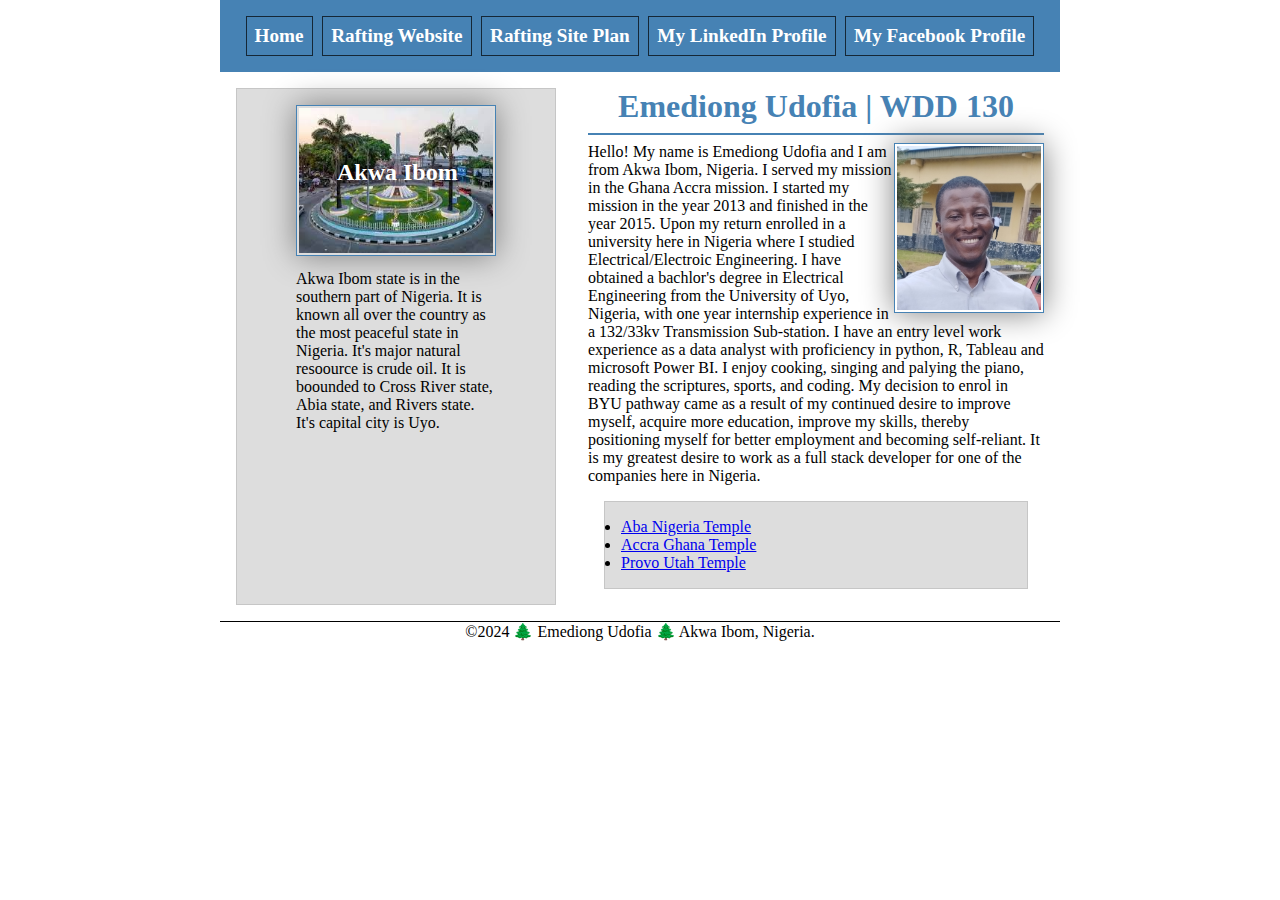
<file: index.html>
<!DOCTYPE html>
<html lang="en-US"> 
    <head>
        <meta charset="utf-8">
        <meta name="viewport" content="width=device-width,initial-scale=1.0">
        <title>Emediong Udofia | WDD 130</title>
        <meta name="description" content="A simple web page showing WDD 130 course homepage created by Emediong Udofia">
        <meta name="author" content="Emediong Udofia">
        <link rel="stylesheet" href="styles/styles.css">
    </head>
    <body>
        <header>
            <nav>
                <a href="#">Home</a>
                <a href="wwr/">Rafting Website</a>
                <a href="wwr/site-plan-rafting.html">Rafting Site Plan</a>
                <a href="https://www.linkedin.com/in/emediong-udofia1">My LinkedIn Profile</a>
                <a href="https://www.facebook.com/egudofia?mibextid=ZbWKwL">My Facebook Profile</a>
            </nav>
        </header>
        <div class="grid">
            <main> 
                <h1>Emediong Udofia | WDD 130</h1>
                <div class="bottom-border"></div>
                <img src="images/profile.jpg" alt="Hello, my name is Emediong Udofia" width="200">
                <p>Hello! My name is Emediong Udofia and I am from Akwa Ibom, Nigeria. I served my mission in the Ghana Accra mission.
                    I started my mission in the year 2013 and finished in the year 2015. Upon my return enrolled in a university here in Nigeria 
                    where I studied Electrical/Electroic Engineering. I have obtained a bachlor's degree in Electrical Engineering from the University of Uyo, Nigeria, with
                    one year internship experience in a 132/33kv Transmission Sub-station.
                    I have an entry level work experience as a data analyst with proficiency in python, R, 
                    Tableau and microsoft Power BI. I enjoy cooking, singing and palying the piano, reading the scriptures, sports, and coding.
                    My decision to enrol in BYU pathway came as a result of my continued desire to improve myself, acquire more education, improve my skills,
                    thereby positioning myself for better employment and becoming self-reliant. It is my greatest desire to work as a full stack developer for
                    one of the companies here in Nigeria.</p>
                <ul class="box">
                    <li><a href="https://www.churchofjesuschrist.org/temples/details/aba-nigeria-temple?lang=eng" target="_blank">Aba Nigeria Temple</a></li>
                    <li><a href="https://www.churchofjesuschrist.org/temples/details/accra-ghana-temple?lang=eng" target="_blank">Accra Ghana Temple</a></li>
                    <li><a href="https://www.churchofjesuschrist.org/temples/details/provo-utah-temple?lang=eng" target="blank">Provo Utah Temple</a></li>
                </ul>
            </main>
            <aside class="box">
                <h2>Akwa Ibom</h2>
                <img src="images/akwaibom.jpeg" alt="Akwa Ibom City View">
                <p>Akwa Ibom state is in the southern part of Nigeria. It is known all over the country as the most peaceful state in Nigeria. It's major natural resoource is crude oil. It is boounded to Cross River state, Abia state, and Rivers state. It's capital city is Uyo.</p>
            </aside>
        </div>
        <footer>
            <p>&copy;2024 🌲 Emediong Udofia 🌲 Akwa Ibom, Nigeria.</p>
        </footer>
    </body>
    <!-- Last modified - 21/05/2024 -->
</html>
</file>
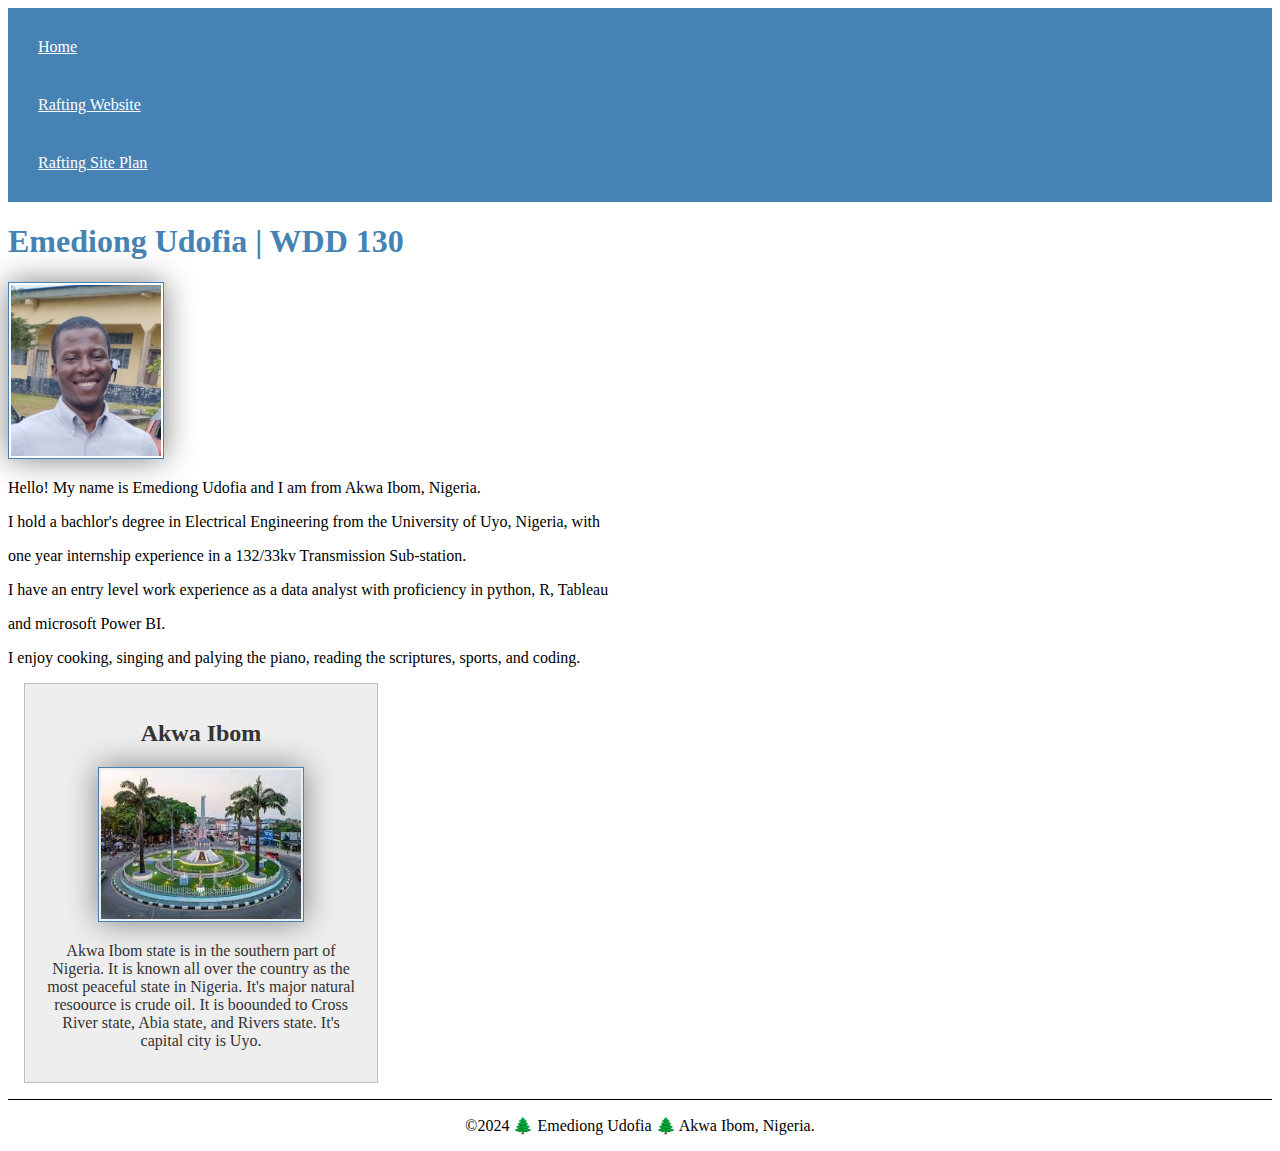
<file: aboutme/index.html>
<!DOCTYPE html>
<html lang="en-US"> 
    <head>
        <meta charset="utf-8">
        <meta name="viewport" content="width=device-width,initial-scale=1.0">
        <title>Emediong Udofia | WDD 130</title>
        <meta name="description" content="A simple web page showing WDD 130 course homepage created by Emediong Udofia">
        <meta name="author" content="Emediong Udofia">
        <link rel="stylesheet" href="styles/styles.css">
    </head>
    <body>
        <header>
            <nav>
                <a href="#">Home</a>
                <a href="wwr/">Rafting Website</a>
                <a href="wwr/site-plan-rafting.html">Rafting Site Plan</a>
            </nav>
        </header>
        <main>
            <h1>Emediong Udofia | WDD 130</h1>
            <img src="images/profile.jpg" alt="Hello, my name is Emediong Udofia" width="200">
            <p>Hello! My name is Emediong Udofia and I am from Akwa Ibom, Nigeria.</p>
            <p>I hold a bachlor's degree in Electrical Engineering from the University of Uyo, Nigeria, with</p>
            <p>one year internship experience in a 132/33kv Transmission Sub-station.</p>
            <p>I have an entry level work experience as a data analyst with proficiency in python, R, Tableau</p>
            <p>and microsoft Power BI.</p>
            <p>I enjoy cooking, singing and palying the piano, reading the scriptures, sports, and coding.</p>
            <p></p>
        </main>
        <aside>
            <h2>Akwa Ibom</h2>
            <img src="images/akwaibom.jpeg" alt="Akwa Ibom City View">
            <p>Akwa Ibom state is in the southern part of Nigeria. It is known all over the country as the most peaceful state in Nigeria. It's major natural resoource is crude oil. It is boounded to Cross River state, Abia state, and Rivers state. It's capital city is Uyo.</p>
        </aside>
        <footer>
            <p>&copy;2024 🌲 Emediong Udofia 🌲 Akwa Ibom, Nigeria.</p>
        </footer>
    </body>
</html>
</file>
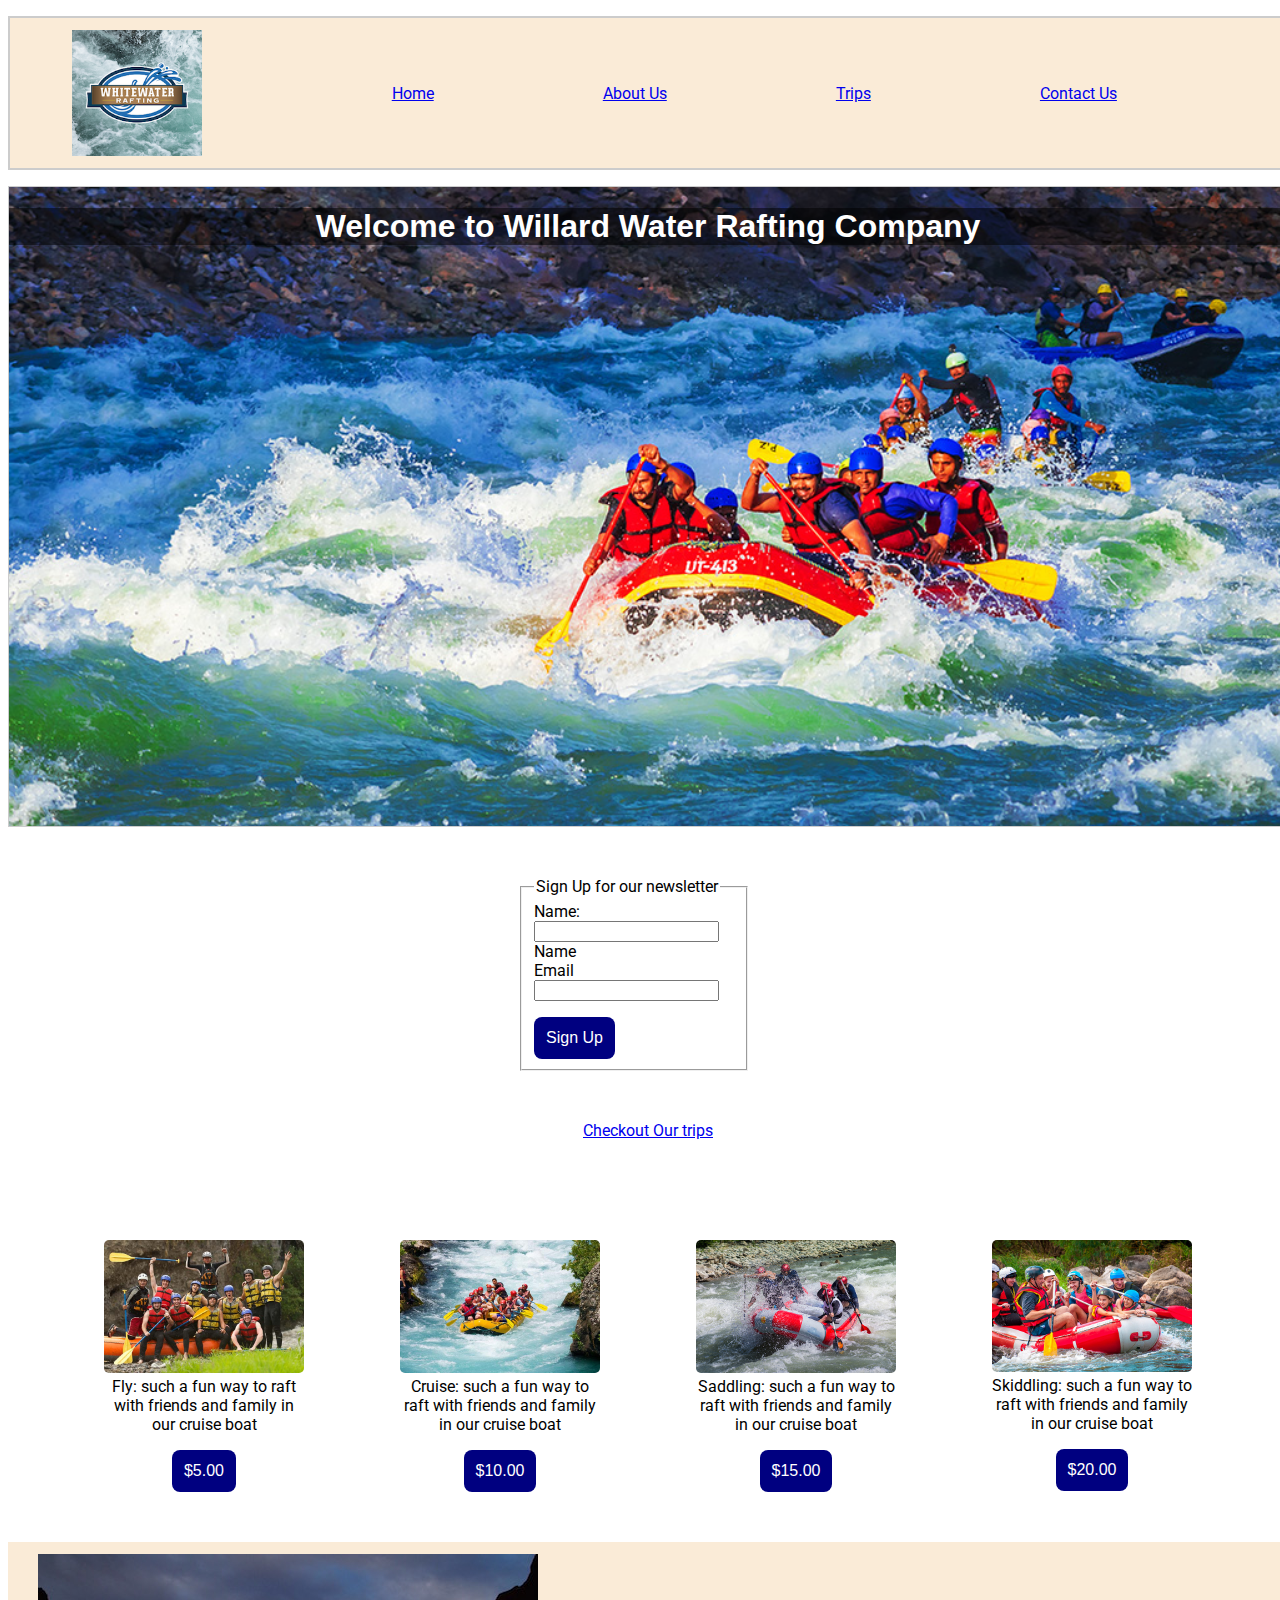
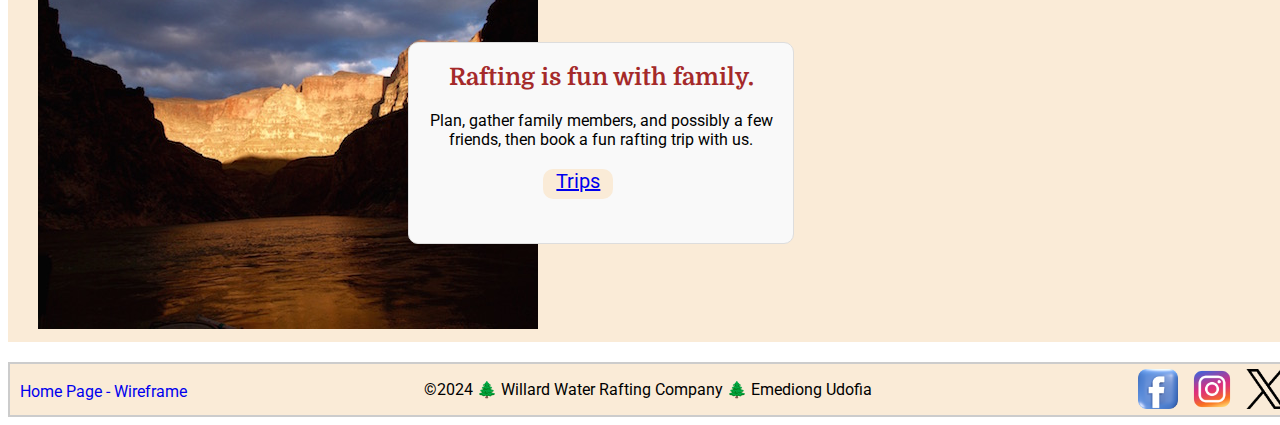
<file: wwr/index.html>
<!DOCTYPE html>
<html lang="en">
<head>
    <meta charset="UTF-8">
    <meta name="viewport" content="width=device-width, initial-scale=1.0">
    <meta name="description" content="A white water rafting company about page">
    <meta name="author" content="Emediong Udofia">
    <title>Home - Willard Water Rafting Company</title>
    <link rel="stylesheet" href="styles/rafting.css">
</head>
<body>
    <header>
        <img src="images/logo.png" alt="Logo">
        <nav>
            <a href="index.html">Home</a>
            <a href="about.html">About Us</a>
            <a href="trips.html">Trips</a>
            <a href="contact.html">Contact Us</a>
        </nav>
    </header>
    <main>
        <div class="hero">
            <img src="images/home-hero2.jpg" alt="Hero Image">
            <h1>Welcome to Willard Water Rafting Company</h1>
        </div>
        
        <form onsubmit="showMessage(); return false;">
            <div class="signup">
                <fieldset>
                    <legend>Sign Up for our newsletter</legend>
                    <div class="form-item column2"> 
                        <label for="fullname">Name:</label>
                        <label><Input type="text" id="name" name="fullname">Name</label>
                    </div>
                    <div class="form-item column2"> <label for="Email">Email</label> 
                        <input type="email" id="Email" name="Email">
                    </div>
                    <label><button type="submit" id="submit">Sign Up</button></label>
                </fieldset>
            </div>
        </form> 
    
        <div class="explore">
            <a href="trips.html">Checkout Our trips</a>
        </div>
        <div class="action">
            <div class="booking">
                <div>
                <img src="images/image1.jpg" alt="Clients having fun" width="200">
                    <figcaption>Fly: such a fun way to raft with friends and family in our cruise boat</figcaption>
                    <div class="price"><button>$5.00</button></div>
                </div>

                <div>
                    <img src="images/image2.jpg" alt="family enjoying rafting" width="200">
                    <figcaption>Cruise: such a fun way to raft with friends and family in our cruise boat</figcaption>
                    <div class="price"><button>$10.00</button></div>
                </div>

                <div>
                <img src="images/image3.jpg" alt="Friends rafting together" width="200">
                    <figcaption>Saddling: such a fun way to raft with friends and family in our cruise boat</figcaption>
                    <div class="price"><button>$15.00</button></div>
                </div>

                <div>
                <img src="images/image4.jpg" alt="Colleagues having a good time" width="200">
                    <figcaption>Skiddling: such a fun way to raft with friends and family in our cruise boat</figcaption>
                    <div class="price"><button>$20.00</button></div>
                </div>
            </div>
        </div>

        <div class="bottom-image">
            <img src="images/aside1.jpg" alt="">
            <div class="text-field">
                <h2>Rafting is fun with family.</h2>
                <p>Plan, gather family members, and possibly a few friends, then book a fun rafting trip with us.</p>
                <a href="trips.html">Trips</a>
            </div>
        </div>
        
    </main>
    <footer>
        <a href="https://app.moqups.com/9tput0ZtvlcPtjDlQNyeC29WFPovJHjM/save">Home Page - Wireframe</a>
        <p>&copy;2024 🌲 Willard Water Rafting Company 🌲 Emediong Udofia</p>
        <nav class="socialinks">
        <a href="https://facebook.com"><img src="images/facebook-icon.png" alt="Facebook" width="40" height="40"></a>
        <a href="https://instagram.com"><img src="images/instagram-icon.png" alt="Instagram" width="40" height="40"></a>
        <a href="https://twitter.com"><img src="images/twitter-icon.png" alt="Twitter" width="40" height="40"></a>
        </nav>
    </footer>

</body>
</html>
</file>
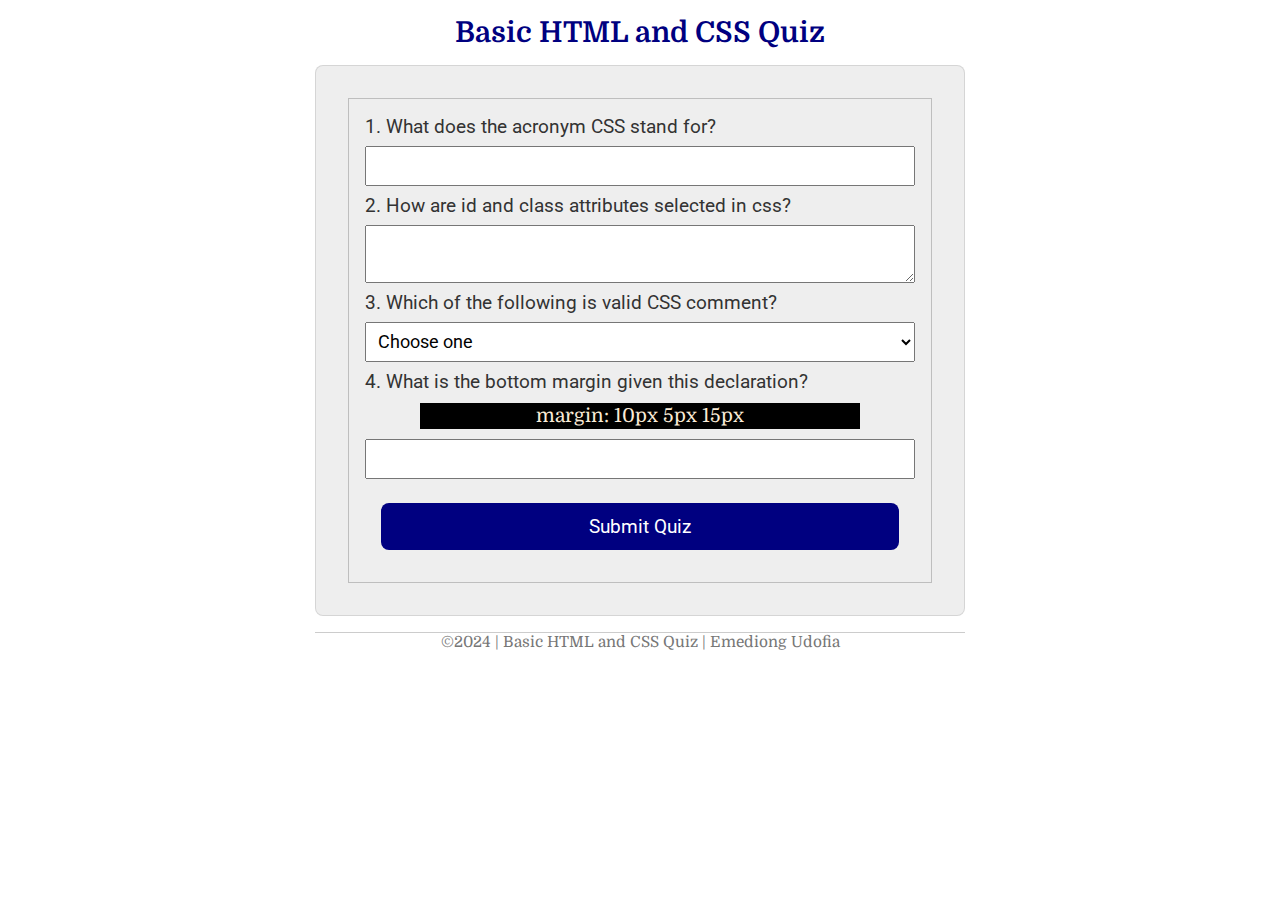
<file: quiz.html>
<!DOCTYPE html>
<html lang="en">
<head>
    <meta charset="UTF-8">
    <meta name="viewport" content="width=device-width, initial-scale=1.0">
    <meta name="description" content="HTML Form - User Poll">
    <meta name="author" content="Emediong Udofia">
    <title>WDD 130 | HTML Form - User Poll</title>
    <link rel="stylesheet" href="styles/quiz.css">
</head>
<body>
<header>
    <h1>Basic HTML and CSS Quiz</h1>
</header>
<main>
    <form>
        <fieldset>
            <!-- <legend>Questions</legend> -->
            <label for="q1">1. What does the acronym CSS stand for?</label>
            <input type="text" name="q1" id="q1">
            <label for="q2">2. How are id and class attributes selected in css?</label>
            <textarea name="q2" id="q2"></textarea>
            <!-- <input type="text" id="pet" name="q3"> -->
            <!-- <input type="text" id="pet" name="q2"> -->

            <label for="q3">3. Which of the following is valid CSS comment?</label>
            <!-- <input type="text" id="pet" name="q3"> -->
            <select name="q3" id="q3">
                <option value="" selected disabled>Choose one</option>
                <option value="option1">--this is a comment --</option>
                <option value="option2">/ this part will not show /</option>
                <option value="option3">/* this is a comment  */</option>
                <option value="option4">None of the above</option>
            </select>

            <div class="form-item numeric">
                <label for="q4">4. What is the bottom margin given this declaration?</label>
                <p>margin: 10px 5px 15px</p>
                <input type="number" id="q4" name="q4">
            </div>

            <button type="submit">Submit Quiz</button>
        </fieldset>
    </form>
</main>
<footer>
    <p>&copy;2024 | Basic HTML and CSS Quiz | Emediong Udofia</p>
</footer>
</body>
</html>
</file>
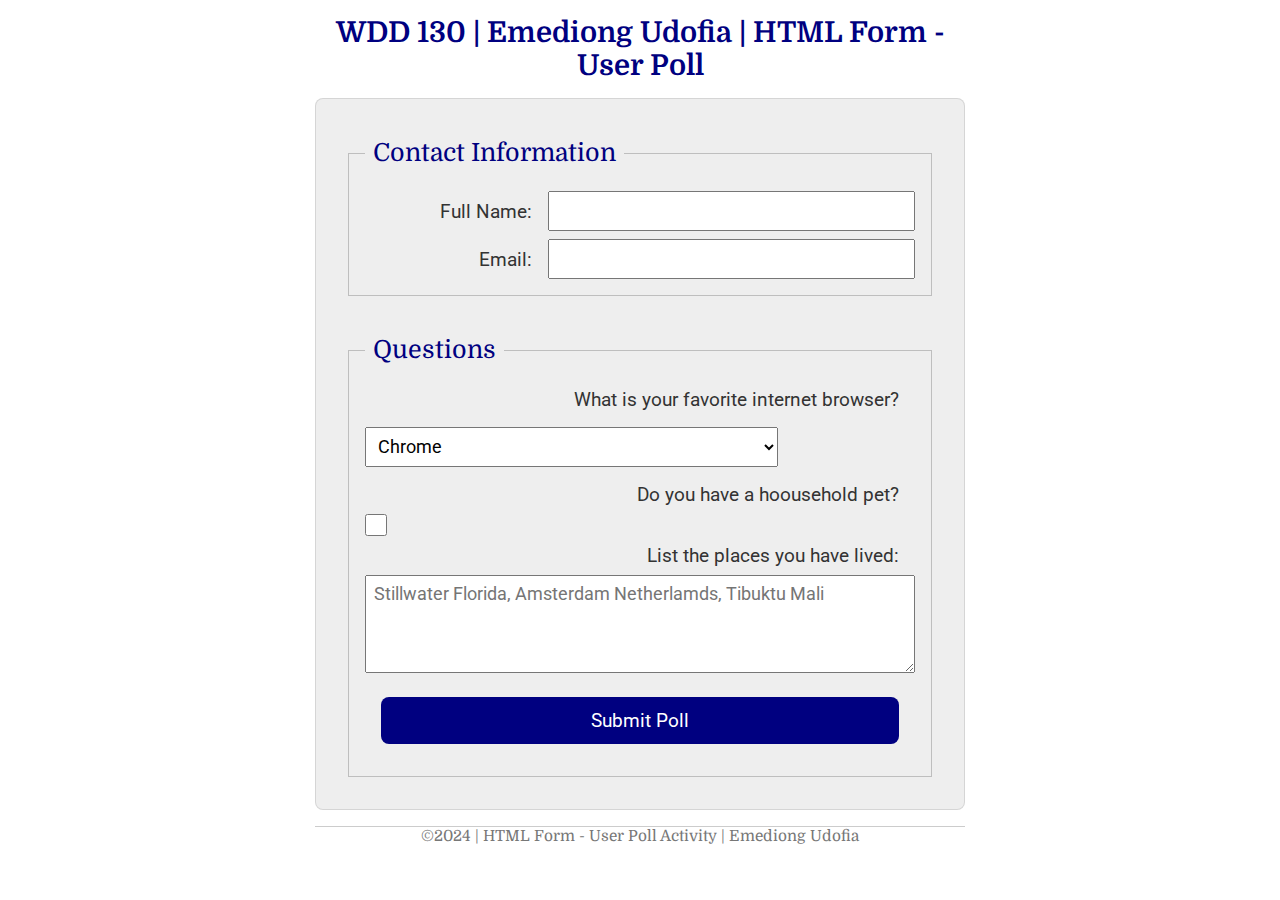
<file: week05/poll-form.html>
<!DOCTYPE html>
<html lang="en">
<head>
    <meta charset="UTF-8">
    <meta name="viewport" content="width=device-width, initial-scale=1.0">
    <title>WDD 130 | HTML Form - User Poll</title>
    <link rel="stylesheet" href="styles/poll-form.css">
</head>
<body>
<header>
    <h1>WDD 130 | Emediong Udofia | HTML Form - User Poll</h1>
</header>
<main>
    <form>
        <fieldset>
            <legend>Contact Information</legend>
            <div class="form-item column2">
            <label for="fullname">Full Name:</label>
            <input type="text" id="fullname" name="fullname">
            </div>
            <div class="form-item column2">
            <label for="usermail">Email:</label>
            <input type="email" id="usermail" name="usermail">
            </div>
        </fieldset>
        <fieldset>
            <legend>Questions</legend>
            <label for="browser">What is your favorite internet browser?</label>
            <div class="form-item column1">
            <select name="browser" id="browser">
                <option value="chrome">Chrome</option>
                <option value="firefox">Firefox</option>
                <option value="safari">Safari</option>
                <option value="edge">Edge</option>
                <option value="brave">Brave</option>
                <option value="other">Other</option>
            </select>
            </div>
            <label for="pet">Do you have a hoousehold pet?</label>
            <input type="checkbox" id="pet" name="pet">
            <label for="feedback">List the places you have lived:</label>
            <textarea name="feedback" id="feedback" cols="30" rows="4" placeholder="Stillwater Florida, Amsterdam Netherlamds, Tibuktu Mali"></textarea>
            <button type="submit">Submit Poll</button>
        </fieldset>
    </form>
</main>
<footer>
    <p>&copy;2024 | HTML Form - User Poll Activity | Emediong Udofia</p>
</footer>
</body>
</html>
</file>
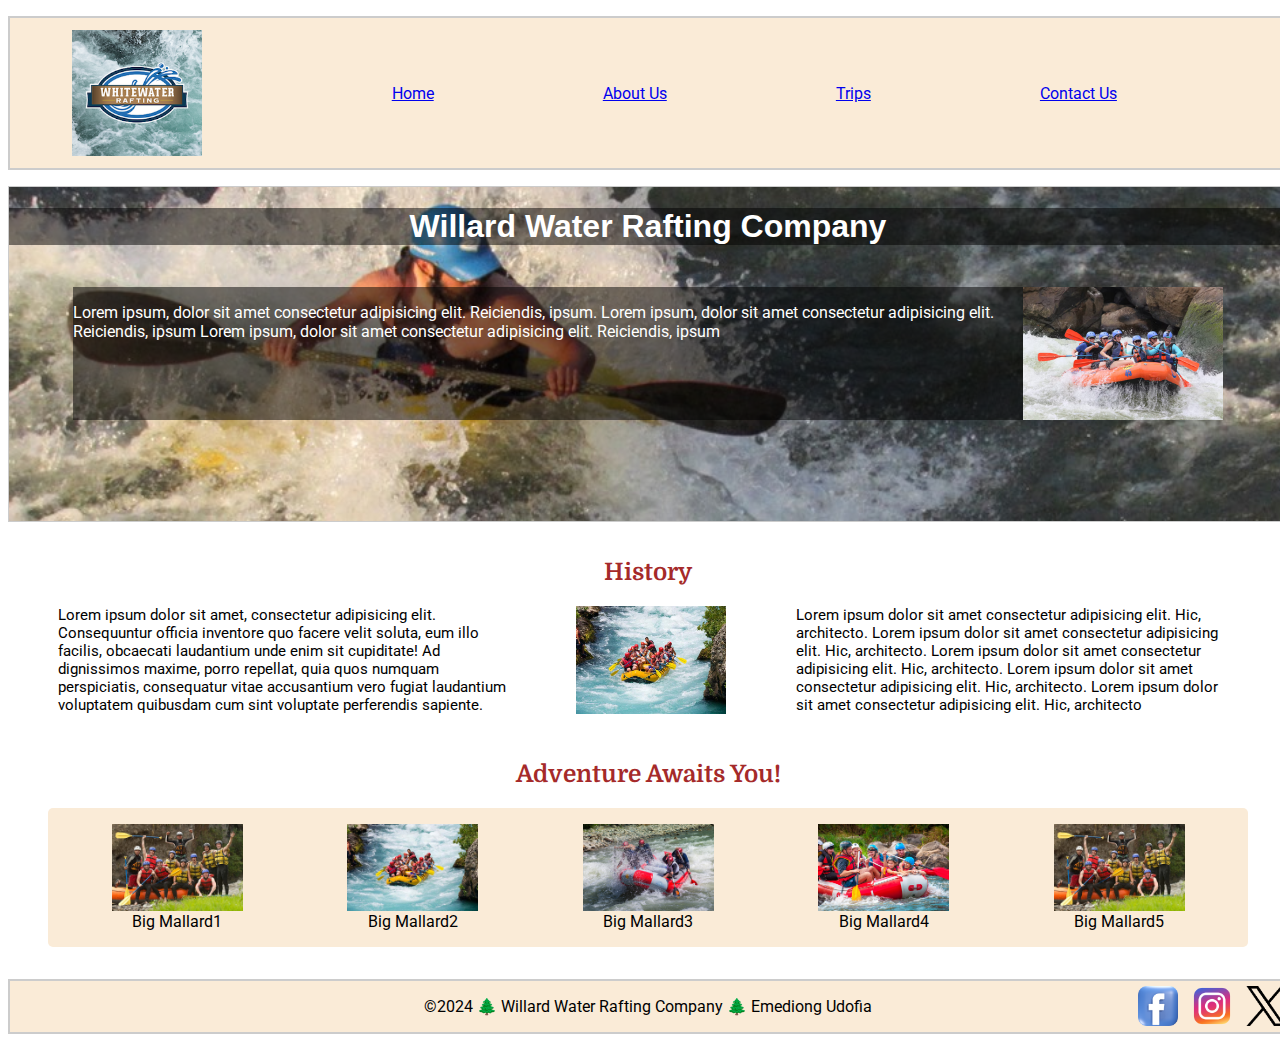
<file: wwr/about.html>
<!DOCTYPE html>
<html lang="en">
<head>
    <meta charset="UTF-8">
    <meta name="viewport" content="width=device-width, initial-scale=1.0">
    <meta name="description" content="A white water rafting company about page">
    <meta name="author" content="Emediong Udofia">
    <title>About Us - Willard Water Rafting Company</title>
    <link rel="stylesheet" href="styles/rafting.css">
</head>
<body>
    <header>
        <img src="images/logo.png" alt="Logo">
        <nav>
            <a href="index.html">Home</a>
            <a href="about.html">About Us</a>
            <a href="trips.html">Trips</a>
            <a href="contact.html">Contact Us</a>
        </nav>
    </header>
    <main>
        <div class="hero">
            <img src="images/hero-image.jpg" alt="Hero Image">
            <h1>Willard Water Rafting Company</h1>
            <article>
                <img src="images/article.jpg" alt="Happy Client">
                <p>Lorem ipsum, dolor sit amet consectetur adipisicing elit. Reiciendis, ipsum. 
                    Lorem ipsum, dolor sit amet consectetur adipisicing elit. Reiciendis, ipsum
                    Lorem ipsum, dolor sit amet consectetur adipisicing elit. Reiciendis, ipsum</p>
            </article>
        </div>
        <section>
            <h2>History</h2>
            <div class="history">
            <p>Lorem ipsum dolor sit amet, consectetur adipisicing elit. Consequuntur 
                officia inventore quo facere velit soluta, eum illo facilis, obcaecati 
                laudantium unde enim sit cupiditate! Ad dignissimos maxime, porro repellat, 
                quia quos numquam perspiciatis, consequatur vitae accusantium vero fugiat 
                laudantium voluptatem quibusdam cum sint voluptate perferendis sapiente.</p>
            <img src="images/history.jpg" alt="Happy clients" width="150">
            <p>Lorem ipsum dolor sit amet consectetur adipisicing elit. Hic, architecto.
                Lorem ipsum dolor sit amet consectetur adipisicing elit. Hic, architecto.
                Lorem ipsum dolor sit amet consectetur adipisicing elit. Hic, architecto.
                Lorem ipsum dolor sit amet consectetur adipisicing elit. Hic, architecto.
                Lorem ipsum dolor sit amet consectetur adipisicing elit. Hic, architecto </p>
            </div>
        </section>
        <section>
            <div class="adventure">
            <h2>Adventure Awaits You!</h2>
            <figure>
                <figure>
                <img src="images/image1.jpg" alt="Clients having fun" width="40">
                    <figcaption>Big Mallard1</figcaption>
                </figure>

                <figure>
                    <img src="images/image2.jpg" alt="family enjoying rafting" width="40">
                    <figcaption>Big Mallard2</figcaption>
                </figure>

                <figure>
                <img src="images/image3.jpg" alt="Friends rafting together" width="40">
                    <figcaption>Big Mallard3</figcaption>
                </figure>

                <figure>
                <img src="images/image4.jpg" alt="Colleagues having a good time" width="40">
                    <figcaption>Big Mallard4</figcaption>
                </figure>

                <figure>
                <img src="images/image1.jpg" alt="Clients having fun" width="40">
                    <figcaption>Big Mallard5</figcaption>
                </figure>
            </figure>
            </div>
        </section>
    </main>
    <footer>
        <p>&copy;2024 🌲 Willard Water Rafting Company 🌲 Emediong Udofia</p>
        <nav class="socialinks">
        <a href="https://facebook.com"><img src="images/facebook-icon.png" alt="Facebook" width="40" height="40"></a>
        <a href="https://instagram.com"><img src="images/instagram-icon.png" alt="Instagram" width="40" height="40"></a>
        <a href="https://twitter.com"><img src="images/twitter-icon.png" alt="Twitter" width="40" height="40"></a>
        </nav>
    </footer>

</body>
</html>
</file>
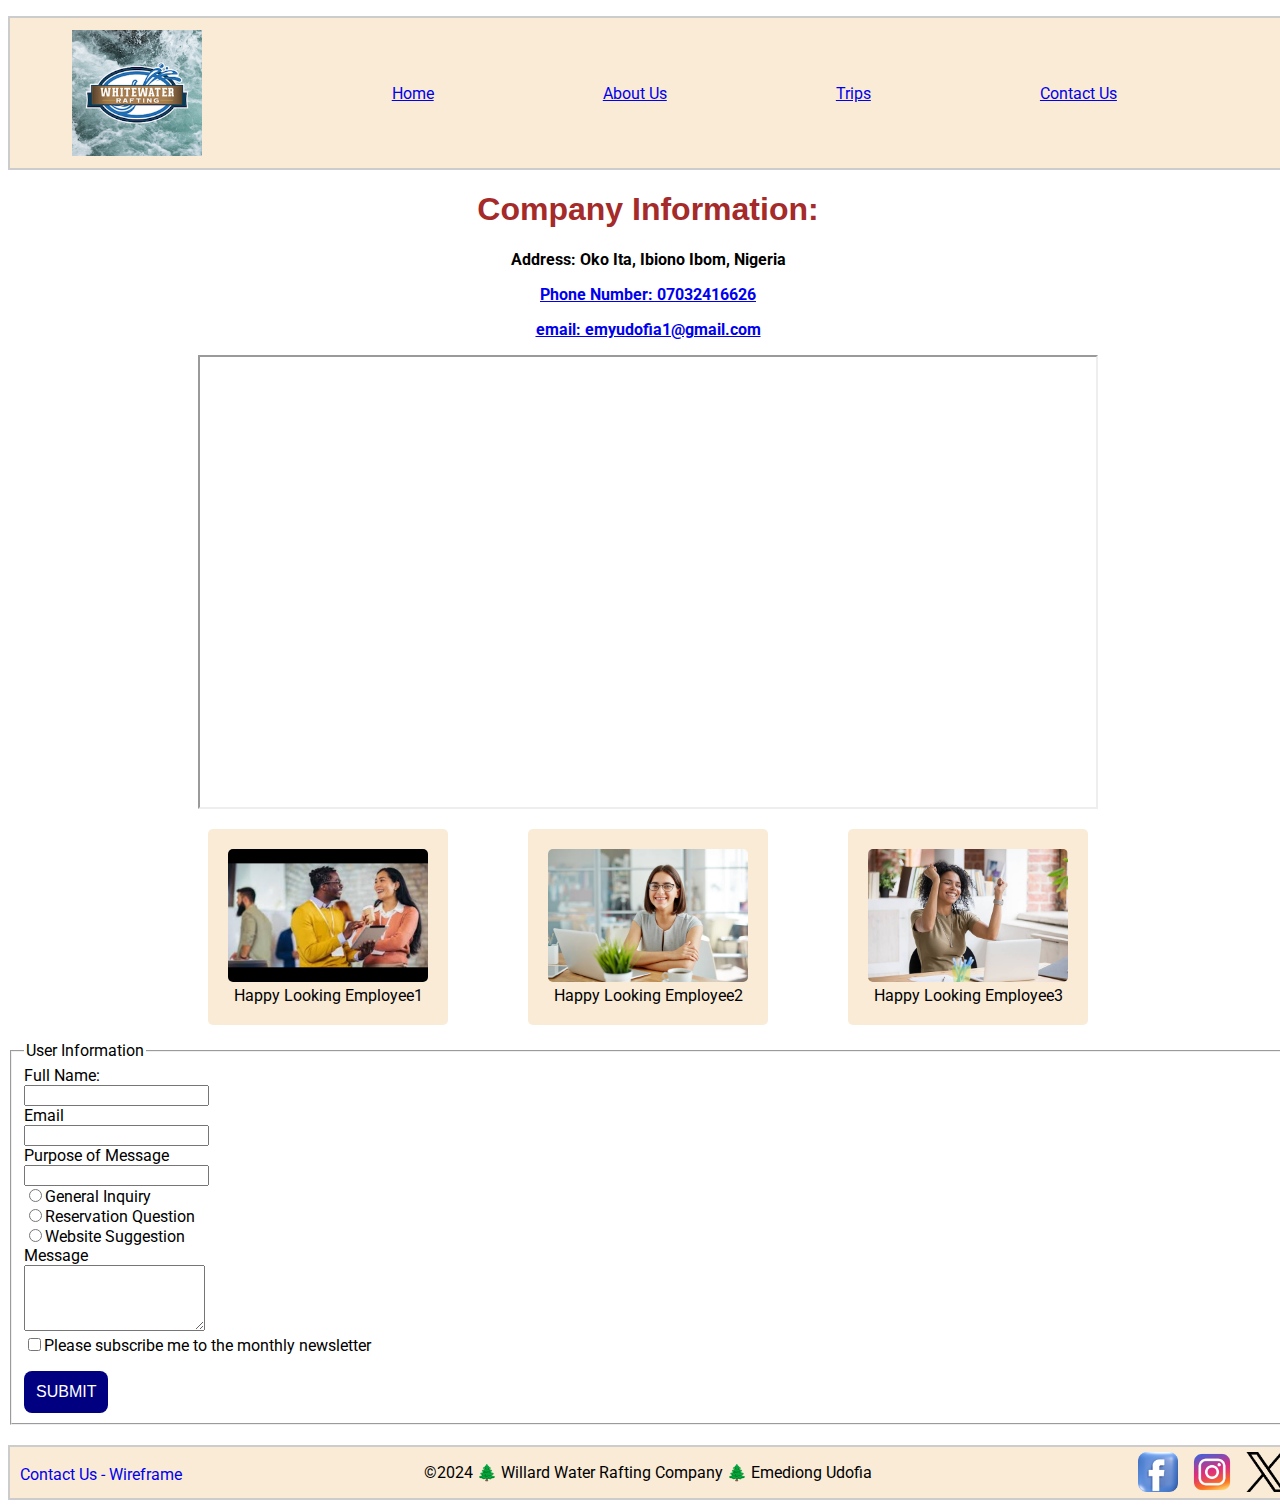
<file: wwr/contact.html>
<!DOCTYPE html>
<html lang="en">
<head>
    <meta charset="UTF-8">
    <meta name="viewport" content="width=device-width, initial-scale=1.0">
    <meta name="description" content="Emediong's Contact Page">
    <meta name="author" content="Emediong Udofia">
    <title>Contact Us - Willard Water Rafting Company</title>
    <script>
        function showMessage() {
            alert("You have submitted your message successfully");
        }
    </script>
    <link rel="stylesheet" href="styles/rafting.css">
</head>
<body>
    <header>
        <img src="images/logo.png" alt="Company Logo">
        <nav>
            <a href="index.html">Home</a>
            <a href="about.html">About Us</a>
            <a href="trips.html">Trips</a>
            <a href="contact.html">Contact Us</a>
        </nav>
    </header>
    <main>
    <div class="company-information">
     <h1>Company Information:</h1>
     <p><strong>Address: Oko Ita, Ibiono Ibom, Nigeria</strong></p>
     <p><strong><a href="tel:+2347032416636">Phone Number: 07032416626</a></strong></p>
     <p><strong><a href="mailto:emyudofia1@gmail.com">email: emyudofia1@gmail.com</a></strong></p>
     <iframe src="https://www.google.com/maps/embed?pb=!1m18!1m12!1m3!1d63574.65643942663!2d7.851489490226379!3d5.197114044627744!2m3!1f0!2f0!3f0!3m2!1i1024!2i768!4f13.1!3m3!1m2!1s0x105d4e3ec906c33b%3A0x44acead265cbc035!2sOko%20Ita%2C%20Akwa%20Ibom!5e0!3m2!1sen!2sng!4v1717279129125!5m2!1sen!2sng" width="600" height="450" allowfullscreen="" loading="lazy" referrerpolicy="no-referrer-when-downgrade"></iframe>
    </div>

    <div class="happy-employees">
        <figure>
            <img src="images/happy-employee3.jpeg" alt="">
            <figcaption>Happy Looking Employee1</figcaption>
        </figure>

        <figure>
            <img src="images/happy-employee2.jpg" alt="">
            <figcaption>Happy Looking Employee2</figcaption>
        </figure>

        <figure>
            <img src="images/happy-employee1.jpg" alt="">
            <figcaption>Happy Looking Employee3</figcaption>
        </figure>
    </div>
     <form onsubmit="showMessage(); return false;">
        <fieldset>
            <legend>User Information</legend>
            <div class="form-item column2"> 
                <label for="fullname">Full Name:</label>
                <Input type="text" id="fullname" name="fullname">
            </div>
            <div class="form-item column2"> <label for="Email">Email</label> 
                <input type="email" id="Email" name="Email">
            </div>
            <label for="Purpose">Purpose of Message</label>
            <input id="Purpose">
             <label><input type="radio" name="Purpose" value="General Inquiry">General Inquiry</label>
             <!-- <label>General Inquiry</label> -->
             <label><input type="radio" name="Purpose" value="Reservation Question">Reservation Question</label>
             <label><input type="radio" name="Purpose" value="Website Suggestion">Website Suggestion</label>
            <label for="Message">Message</label>
            <textarea id="Message" name="Message" rows="4"></textarea>
            <label><input type="checkbox" name="subscribe" value="yes" id="subscribe">Please subscribe me to the monthly newsletter</label>
            <label><button type="submit" id="submit">SUBMIT</button></label>
        </fieldset>
       </form> 
    </main>
    <footer>
        <p>&copy;2024 🌲 Willard Water Rafting Company 🌲 Emediong Udofia</p>
        <nav class="socialinks">
        <a href="https://facebook.com"><img src="images/facebook-icon.png" alt="Facebook" width="40" height="40"></a>
        <a href="https://instagram.com"><img src="images/instagram-icon.png" alt="Instagram" width="40" height="40"></a>
        <a href="https://twitter.com"><img src="images/twitter-icon.png" alt="Twitter" width="40" height="40"></a>
        </nav>
        <a href="https://app.moqups.com/cqiH53MPjbEsEOKAhJi70dR84Q6h5BX3/edit/page/ad64222d5">Contact Us - Wireframe</a>
    </footer>

</body>
</html>
</file>
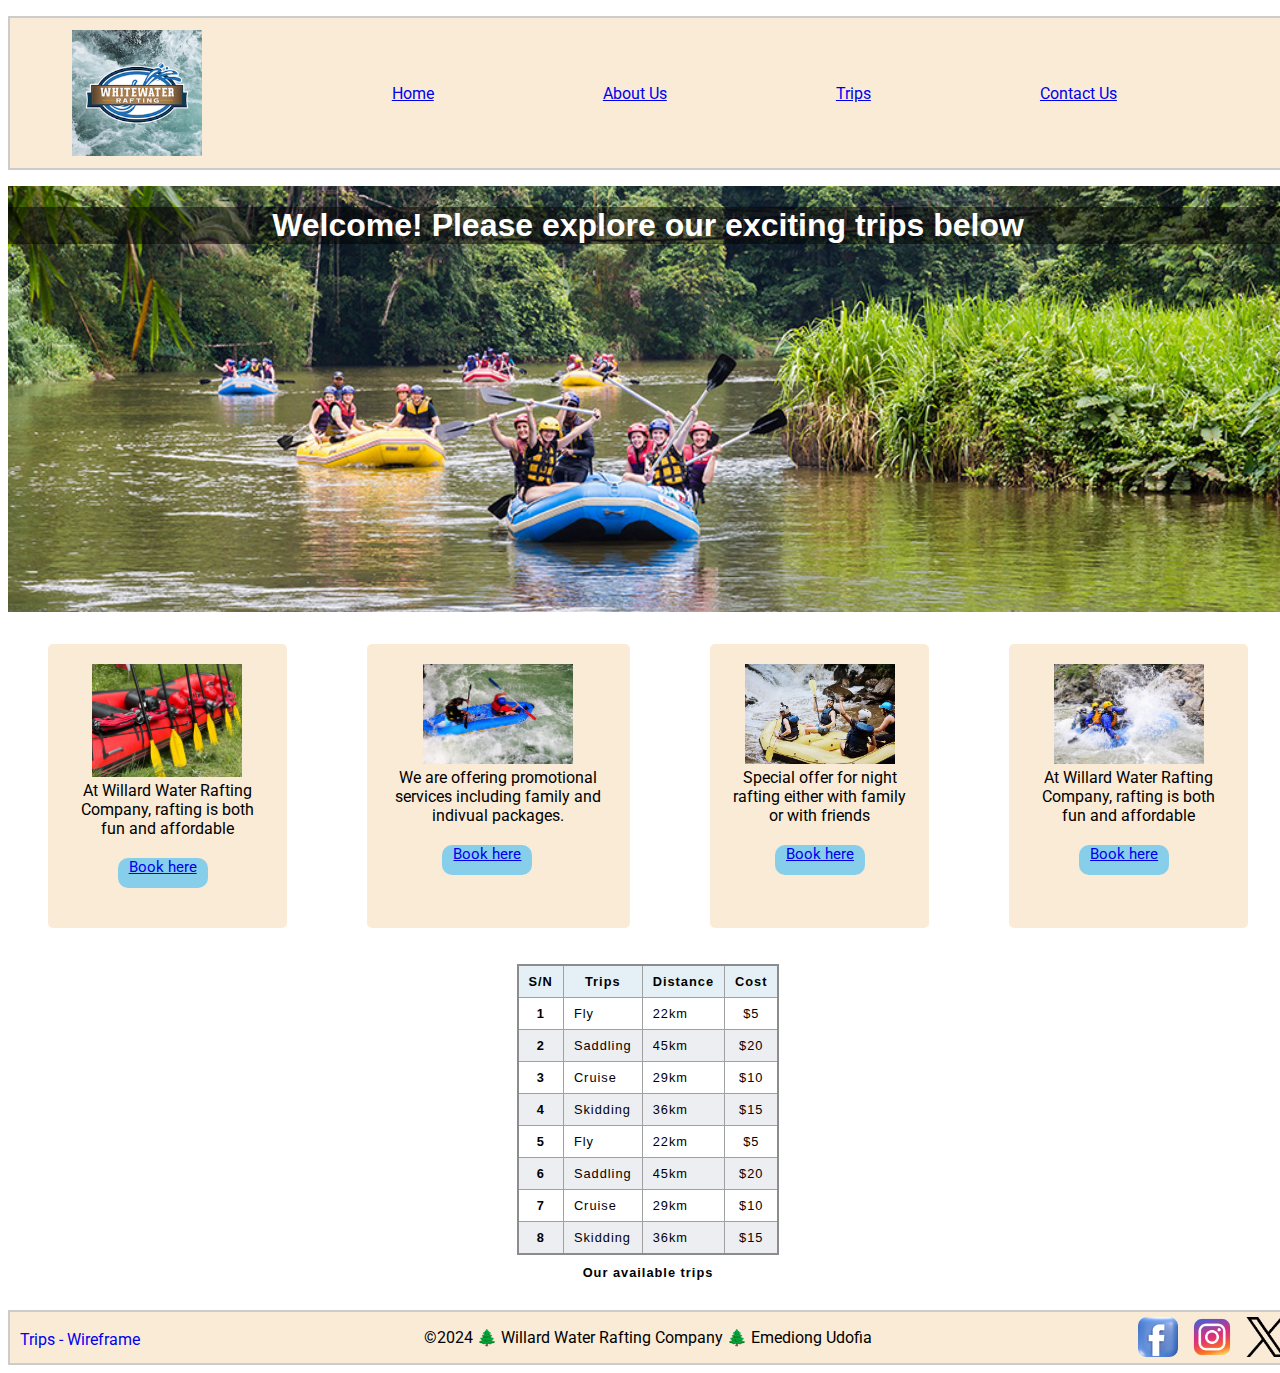
<file: wwr/trips.html>
<!DOCTYPE html>
<html lang="en">
<head>
    <meta charset="UTF-8">
    <meta name="viewport" content="width=device-width, initial-scale=1.0">
    <meta name="description" content="A white water rafting company about page">
    <meta name="author" content="Emediong Udofia">
    <title>Trips - Willard Water Rafting Company</title>
    <link rel="stylesheet" href="styles/rafting.css">
</head>
<body>
    <header>
        <img src="images/logo.png" alt="Logo">
        <nav>
            <a href="index.html">Home</a>
            <a href="about.html">About Us</a>
            <a href="trips.html">Trips</a>
            <a href="contact.html">Contact Us</a>
        </nav>
    </header>
    <main>
        <div class="trips-hero">
            <img src="images/trips-hero.jpg" alt="Hero Image">
            <h1>Welcome! Please explore our exciting trips below</h1> 
        </div>

        <div class="trips"> 
          <figure>
            <img src="images/Trip image1.jpg" alt="salt lake" width="150">  
            <figcaption>At Willard Water Rafting Company, rafting is both fun and affordable</figcaption>
            <a href="trips.html">Book here</a>
          </figure>

          <figure>
            <img src="images/Trip image2.jpg" alt="temple" width="150"> 
            <figcaption>We are offering promotional services including family and indivual packages.</figcaption>
            <a href="trips.html">Book here</a>
          </figure>

          <figure> 
            <img src="images/Trip image3.jpg" alt="calabar" width="150">
            <figcaption>Special offer for night rafting either with family or with friends</figcaption>
            <a href="trips.html">Book here</a>
          </figure>

          <figure>
            <img src="images/Trip image4.jpg" alt="calabar" width="150">
            <figcaption>At Willard Water Rafting Company, rafting is both fun and affordable</figcaption>
            <a href="trips.html">Book here</a>
          </figure>
        </div>

        <div class="trips-table">
          <table>
            <caption>
              Our available trips
            </caption>
            <thead>
              <tr>
                <th scope="col">S/N</th>
                <th scope="col">Trips</th>
                <th scope="col">Distance</th>
                <th scope="col">Cost</th>
              </tr>
            </thead>
            <tbody>
              <tr>
                <th scope="row">1</th>
                <td>Fly</td>
                <td>22km</td>
                <td>$5</td>
              </tr>
              <tr>
                <th scope="row">2</th>
                <td>Saddling</td>
                <td>45km</td>
                <td>$20</td>
              </tr>
              <tr>
                <th scope="row">3</th>
                <td>Cruise</td>
                <td>29km</td>
                <td>$10</td>
              </tr>
              <tr>
                <th scope="row">4</th>
                <td>Skidding</td>
                <td>36km</td>
                <td>$15</td>
                <tr>
                  <th scope="row">5</th>
                  <td>Fly</td>
                  <td>22km</td>
                  <td>$5</td>
                </tr>
                <tr>
                  <th scope="row">6</th>
                  <td>Saddling</td>
                  <td>45km</td>
                  <td>$20</td>
                </tr>
                <tr>
                  <th scope="row">7</th>
                  <td>Cruise</td>
                  <td>29km</td>
                  <td>$10</td>
                </tr>
                <tr>
                  <th scope="row">8</th>
                  <td>Skidding</td>
                  <td>36km</td>
                  <td>$15</td>
              </tr>
            </tbody>
          </table>
        </div>
          
    </main>
    <footer>
      <a href="images/Trips-wireframe.PNG">Trips - Wireframe</a>
        <p>&copy;2024 🌲 Willard Water Rafting Company 🌲 Emediong Udofia</p>
        <nav class="socialinks">
        <a href="https://facebook.com"><img src="images/facebook-icon.png" alt="Facebook" width="40" height="40"></a>
        <a href="https://instagram.com"><img src="images/instagram-icon.png" alt="Instagram" width="40" height="40"></a>
        <a href="https://twitter.com"><img src="images/twitter-icon.png" alt="Twitter" width="40" height="40"></a>
        </nav>
    </footer>

</body>
</html>
</file>
<file: styles/styles.css>
* {
    margin: 0;
    padding: 0;
    box-sizing: border-box;
}


nav {
    background-color: steelblue;
    padding: 1rem;
    display: flex;
    justify-content: space-evenly;
    align-items: center;
}

nav a {
    color: white;
    display: block;
    padding: 0.5rem;
    text-decoration: none;
    font-size: 1.2rem;
    font-weight: 700;
    border: 1px solid rgba(0, 0, 0, 0.7);
}

h1 {
    color: steelblue;
    text-align: center;
}

img {
    width: 150px;
    height: auto;
    border: 1px solid steelblue;
    padding: 2px;
    box-shadow: 0 0 30px gray;
}

p {
    padding: 10px;
}

main {
    max-width: 840px;
    grid-column: 2/3;
    margin: 1rem;
}

aside {
   /* display: flex; */
    width: 20rem;
    text-align: center;
    position: relative;
    padding-top: 20px;
    grid-column: 1/2;
    grid-row: 1/2;
}

aside img {
    width: 200px;
    height: auto;
}

main img {
    width: 150px;
    height: auto;
    float: right;
}

p {padding: 0;}

footer {
    margin-top: 15px;
    border-top: 1px solid #000;
    text-align: center;
}

/* Class Selectors */

.box {
    margin: 1rem;
    border: 1px solid rgb(0, 0, 0,.1);
    padding: 1rem;
    background-color: #ddd;
    color: #000;
}

aside h2 {
    position: absolute;
    top: 70px;
    left: 100px;
    color: rgba(255, 255, 255);
    background-color: rgba(0, 0, 0, 0.2);
}

header, .grid, footer {
    max-width: 840px;
    margin: 0 auto;
}

.bottom-border {
    border-bottom: 2px solid steelblue; /* You can adjust the width, style, and color as needed */
    margin-top: 0.5rem;
    margin-bottom: 0.5rem;
  }

.grid {
    display: grid;
   /* align-items: center; */
}

aside.box {
    align-self: stretch;
}

aside p {
    /* display: grid; */
    width: 200px;
    margin: 10px auto;
    text-align: left;
}


.happy-employees figure img {
    max-width: 100px;
}

article .feldset .tetaarea {
    display: flex;
    flex-direction: column;
}
</file>
<file: aboutme/styles/styles.css>
nav {
    background-color: steelblue;
    padding: 10px;
}

nav a {
    color: white;
    display: block;
    padding: 20px;
}

h1 {
    color: steelblue;
}

img {
    width: 150px;
    height: auto;
    border: 1px solid steelblue;
    padding: 2px;
    box-shadow: 0 0 30px gray;
}

p {
    padding: 10px;
}

main {
    max-width: 840px;
}

aside {
    width: 20rem;
    margin: 1rem;
    border: 1px solid rgba(0, 0, 0, 0.2); /* 1 */
    padding: 1rem;
    background-color: #eee;
    color: #333;
    text-align: center;
}

aside img {
    width: 200px;
    height: auto;
}

main img {
    width: 150px;
    height: auto;
}

p {padding: 0;}

footer {
    margin-top: 15px;
    border-top: 1px solid #000;
    text-align: center;
}
</file>
<file: wwr/styles/rafting.css>
@import url('https://fonts.googleapis.com/css2?family=Domine:wght@400..700&family=Roboto:ital,wght@0,100;0,300;0,400;0,500;0,700;0,900;1,100;1,300;1,400;1,500;1,700;1,900&family=Sevillana&display=swap');

body {
    font-family: var(--paragraph-font);
    width: 100%;
    box-sizing: border-box;
}

:root {
    --primary-color: #c78b6c;
    --secondary-color: #67AAF9;
    --accent1-color: #614f4d;
    --accent2-color: #C4E0F9;

    --heading-font: 'Domine', 'serif';
    --paragraph-font: 'Roboto', 'serif';
}


h1, h2 {
    font-family: var(--heading-font);
    color: brown;
}

.hero {
    position: relative;
    border: 1px solid #ccc;
    margin: 1rem auto;
}

.hero img {
    display: block;
    width: 100%;
    height: auto;
}
.hero article{
    position: absolute;
    top: 100px;
    background: rgb(0, 0, 0, 0.5);
    color: white;
    width: 90%;
    margin: 0 auto;
    left: 5%;
}

.hero article img {
    width: 200px;
    float: right; 
}

.hero h1 {
    position: absolute;
    top: 0;
    background: rgb(0, 0, 0, 0.5);
    color: white;
    width: 100%;
    text-align: center;
}

section p {
    font-size: 15px;
    color: black;
}


header {
	margin: 1rem auto;
	display: grid;
	grid-template-columns: 1fr 5fr;
	align-items: center;
	border: 2px solid #ccc;
    background-color: antiquewhite;
    height: 150px;
}

header img {
	margin: 0 0.25rem 0 2rem;
	width: 130px;
	height: auto;
    padding-left: 30px;
}

h1 {
	font-size: 2rem;
	font-family: Acme, Arial, sans-serif;
}

header nav {
    display: flex;
    justify-content: space-evenly;
}

footer {
    display: grid;
    grid-template-columns: 1fr 2fr 1fr;
    border: 2px solid #ccc;
    background-color: antiquewhite;

}

footer p {  
    grid-area: 1/2/1/3;
    justify-self: center;
}

footer nav {
    grid-area: 1/3/1/4;
    justify-self: right;
    padding-top: 5px;
}

section {
    display: flex;
    flex-direction: column;
    margin: 0;
    padding: 0;
    /* border: 2px solid #ccc; */
    margin: 1rem auto;
}

section figure {
    display: flex;
    justify-content: space-evenly;
    flex-wrap: wrap; 
    gap: 1px;
    padding: 0;
}

section figure img {
    flex: 1 1 200px;

}

section h2 {
    width: 100%;
    text-align: center;
}

section .history {
    display: flex;
    gap: 20px;
    justify-content: space-evenly;
    padding-bottom: 10px;
    
}

section .history p {
    padding: 0 50px;
    box-sizing: border-box;
    margin: 0;
}

/* End of About us page  */



/* styling the contact page  */
  
.happy-employees {
    display: flex;
    justify-content: center; 
    flex-wrap: wrap;
}

.happy-employees img {
    max-width: 200px;
    border-radius: 5px;
}

.happy-employees figcaption {
    text-align: center;
}

.company-information  {
    text-align: center;
}

.company-information p {
    text-align: center;
}

.company-information iframe {
    /* align-self: center; */
    width: 70%;
    margin: 0 auto;
    /* margin-left: 5%; */
}

label{
    display: block;
    
}

fieldset {
    margin-bottom: 20px;
}

figure{
    border-radius: 5px;
    background-color: antiquewhite;
    padding: 20px;
}

.purpose {
    font-weight: bold;
}

footer a {
    text-decoration: none;
    padding-left: 10px;
    padding-top: 18px;
}


button {
    margin-top: 1rem;
    background-color: navy;
    color: #fff;
    border: none;
    border-radius: .5rem;
    padding: .75rem;
    font-size: 1rem;
}

button:hover {
    background-color: darkgreen;
}

/* End of contact us page */



/* styling the trips page */

.trips-hero {
    position: relative;
    /* border: 1px solid #ccc; */
    margin: 1rem auto;
}

.trips-hero p {
    text-align: center;
}

.trips-hero img { 
    display: block;
    width: 100%;
    height: auto; 
}

.trips-hero h1 {
    position: absolute;
    top: 0;
    background: rgb(0, 0, 0, 0.5);
    color: white;
    width: 100%;
    text-align: center;
}

.trips {
    display: flex;
    justify-content: space-evenly;
    text-align: center;
    border-radius: 5px;
    /* flex-wrap: wrap; */
}

.trips figure a {
    background-color: skyblue;
    text-align: center;
    display: block;
    height: 30px;
    width: 90px;
    font-size: 15px;
    margin-left: 25%;
    margin-top: 20px;
    margin-bottom: 20px;
    border-radius: 10px;
}

/* .trips img {
display: flex;
margin-top: 50px;
max-width: 300px;
border-radius: 5px;
} */




table {
    border-collapse: collapse;
    border: 2px solid rgb(140 140 140);
    font-family: sans-serif;
    font-size: 0.8rem;
    letter-spacing: 1px;
    width: 90%;
    margin: 20px auto;
    /* align-self: center; */
  }
  
  .trips-table {
    justify-self: center;
  }


  caption {
    caption-side: bottom;
    padding: 10px;
    font-weight: bold;
  }
  
  thead,
  tfoot {
    background-color: rgb(228 240 245);
  }
  
  th,
  td {
    border: 1px solid rgb(160 160 160);
    padding: 8px 10px;
  }
  
  td:last-of-type {
    text-align: center;
  }
  
  tbody > tr:nth-of-type(even) {
    background-color: rgb(237 238 242);
  }
  
  tfoot th {
    text-align: right;
  }
  
  tfoot td {
    font-weight: bold;
  }
  
  /* End of the trips page  */



  /* styling the home page  */

  .action .booking {
    display: flex;
    justify-content: space-evenly; 
    flex-wrap: wrap;
    margin-top: 50px;
    margin-bottom: 50px;
  }

  .action .booking img {
    margin-top: 50px;
    /* margin-bottom: 50px; */
    max-width: 300px;
    border-radius: 5px;
  }

  .action .booking figcaption {
    text-align: center;
  }

  .action .booking .price {
    text-align: center;
    /* background-color: antiquewhite; */
  }

  .explore {
    text-align: center;
    margin-top: 50px;
  }

  .signup fieldset {
    margin-top: 50px;
    margin-left: 40%;
    max-width: 200px;
    /* margin-right: 30px; */
    justify-self: auto;
    /* background-color: #eee; */
  }

  .booking figcaption {
    width: 200px;
    text-align: center;
  }

  .bottom-image {
    position: relative;
    width: 100%;
    height: 400px;
    background-color: antiquewhite;
    margin-top: 40px;
    margin-bottom: 20px;
  }

  .bottom-image .text-field {
    width: 30%;
    height: 200px;
    position: absolute;
    top: 100px;
    left: 400px;
    background-color: #f9f9f9;
    border: 1px solid #ddd;
    border-radius: 10px;
  }

  .bottom-image .text-field h2{
    text-align: center;
}

.bottom-image img {
    position: absolute;
    margin-left: 30px;
    top: 12px;
}

.bottom-image .text-field a {
    background-color: antiquewhite;
    text-align: center;
    display: block;
    height: 30px;
    width: 70px;
    font-size: 20px;
    margin-left: 35%;
    margin-top: 20px;
    margin-bottom: 20px;
    border-radius: 10px;
}

.bottom-image .text-field p{
    text-align: center;
}
</file>
<file: styles/quiz.css>
@import url('https://fonts.googleapis.com/css2?family=Domine:wght@400..700&family=Roboto:ital,wght@0,100;0,300;0,400;0,500;0,700;0,900;1,100;1,300;1,400;1,500;1,700;1,900&display=swap');

* {
    margin: 0;
    padding: 0;
    box-sizing: border-box;
}

body {
    font-family: Domine, Roboto, serif;
    font-size: 1.2rem;
    color: #333;
    background: #fff;
}

header {
    margin: 0 auto;
    width: 650px;
}

h1 {
    margin: 1rem;
    font-size: 1.5em;
    color: navy;
    text-align: center;
}

form {
    width: 650px;
    margin: 0 auto;
    padding: 1rem;
    border: 1px solid rgba(0, 0, 0, 0.1);
    border-radius: 0.5rem;
    background-color: #eee;
    display: grid;
}

fieldset{
    display: grid;
    grid-gap: .5rem;
    margin: 1rem;
    border: 1px solid rgba(0, 0, 0, 0.2);
    padding: 1rem;
}

legend {
    padding: 0.5rem;
    color: navy;
    font-size: 1.3em;
}

label, input, button, select, textarea {
    font-family: Roboto, Domine, sans-serif;
}

label {
    text-align: left;
    padding-right: 1rem;
}

input, select, textarea {
    padding: 0.5rem;
    font-size: 1.1rem;   
}

input[type="checkbox"] {
    width: 22px;
    height: 22px;
    vertical-align: bottom;
}

button {
    margin: 1rem;
    background-color: navy;
    color: #fff;
    border: none;
    border-radius: .5rem;
    padding: .75rem;
    font-size: 1.2rem;
}

button:hover {
    background-color: darkgreen;
}

footer {
    margin: 1rem auto 0;
    width: 650px;
    text-align: center;
    font-size: 0.8em;
    color: #777;
    border-top: 1px solid #ccc;
}

.form-item {
    display: grid;
    align-items: center;
}

.column1 {
    grid-template-columns: 3fr 1fr;
    margin: 0.5rem 0;
}

.column2 {
    grid-template-columns: 1fr 2fr;
}

.numeric p {
    text-align: center;
    margin: 0 auto;
    width: 80%;
    padding: 2px;
    color: antiquewhite;
    background-color: black;
    margin-bottom: 10px;
    box-sizing: border-box;
    margin-top: 10px;
}
</file>
<file: week05/styles/poll-form.css>
@import url('https://fonts.googleapis.com/css2?family=Domine:wght@400..700&family=Roboto:ital,wght@0,100;0,300;0,400;0,500;0,700;0,900;1,100;1,300;1,400;1,500;1,700;1,900&display=swap');

* {
    margin: 0;
    padding: 0;
    box-sizing: border-box;
}

body {
    font-family: Domine, Roboto, serif;
    font-size: 1.2rem;
    color: #333;
    background: #fff;
}

header {
    margin: 0 auto;
    width: 650px;
}

h1 {
    margin: 1rem;
    font-size: 1.5em;
    color: navy;
    text-align: center;
}

form {
    width: 650px;
    margin: 0 auto;
    padding: 1rem;
    border: 1px solid rgba(0, 0, 0, 0.1);
    border-radius: 0.5rem;
    background-color: #eee;
    display: grid;
}

fieldset{
    display: grid;
    grid-gap: .5rem;
    margin: 1rem;
    border: 1px solid rgba(0, 0, 0, 0.2);
    padding: 1rem;
}

legend {
    padding: 0.5rem;
    color: navy;
    font-size: 1.3em;
}

label, input, button, select, textarea {
    font-family: Roboto, Domine, sans-serif;
}

label {
    text-align: right;
    padding-right: 1rem;
}

input, select, textarea {
    padding: 0.5rem;
    font-size: 1.1rem;   
}

input[type="checkbox"] {
    width: 22px;
    height: 22px;
    vertical-align: bottom;
}

button {
    margin: 1rem;
    background-color: navy;
    color: #fff;
    border: none;
    border-radius: .5rem;
    padding: .75rem;
    font-size: 1.2rem;
}

button:hover {
    background-color: darkgreen;
}

footer {
    margin: 1rem auto 0;
    width: 650px;
    text-align: center;
    font-size: 0.8em;
    color: #777;
    border-top: 1px solid #ccc;
}

.form-item {
    display: grid;
    align-items: center;
}

.column1 {
    grid-template-columns: 3fr 1fr;
    margin: 0.5rem 0;
}

.column2 {
    grid-template-columns: 1fr 2fr;
}
</file>
